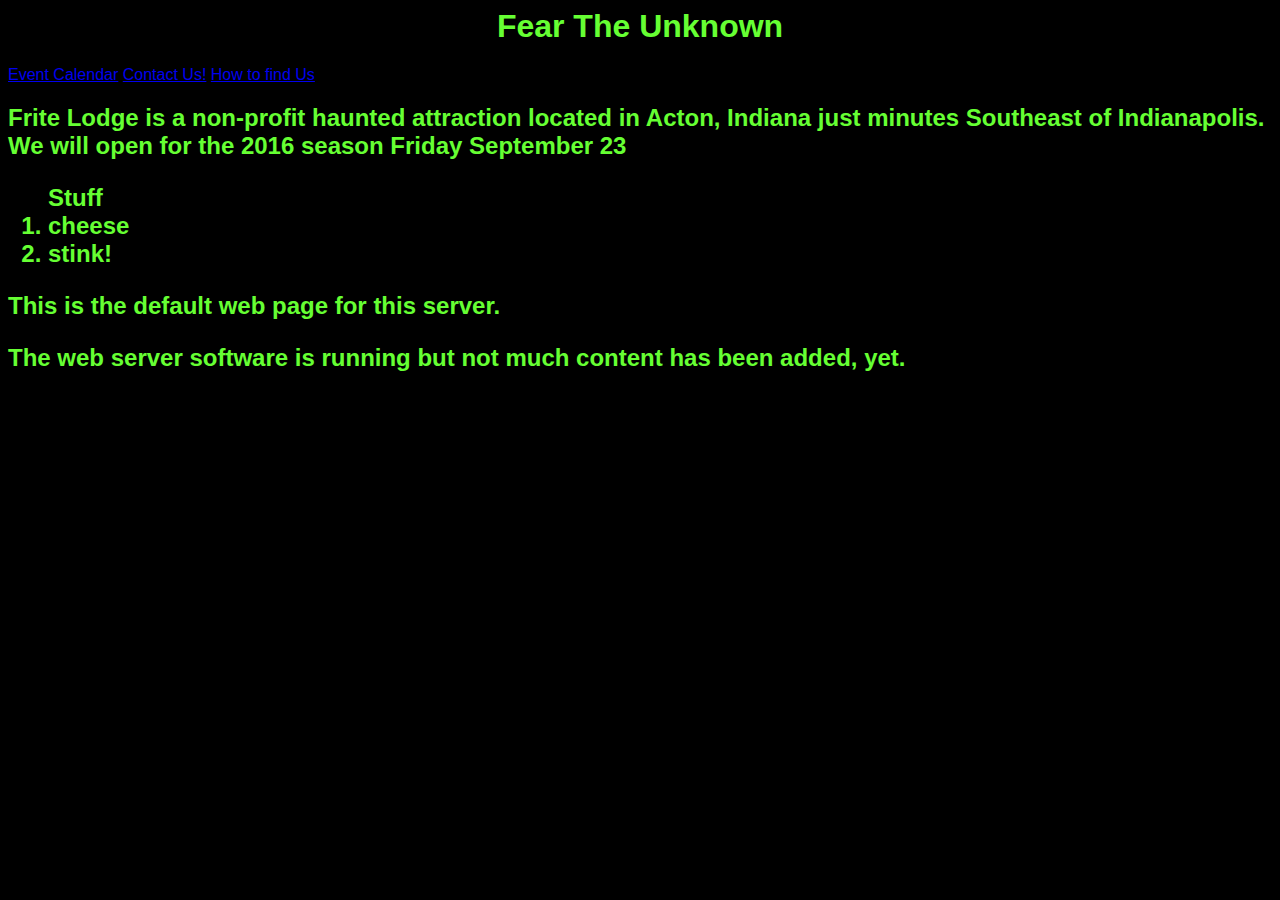
<file: index.html>
<html>
<head>
<title>Frite Lodge Haunted House </title>
<link rel="stylesheet" type="text/css" href="main.css">
</head>
<body><h1> Fear The Unknown</h1>
<a href="eventcalendar.html">Event Calendar</a>
<a href="contactus.html">Contact Us!</a>
<a href="map.html">How to find Us</a>
<h2>Frite Lodge is a non-profit haunted attraction located in Acton, Indiana just minutes Southeast  of Indianapolis. We will open for the 2016 season Friday September 23
<ol> Stuff
<li>cheese</l1>
<li>stink!</li>
</ol>
<p>This is the default web page for this server.</p>
<p>The web server software is running but not much content has been added, yet.
</body></html>
</file>
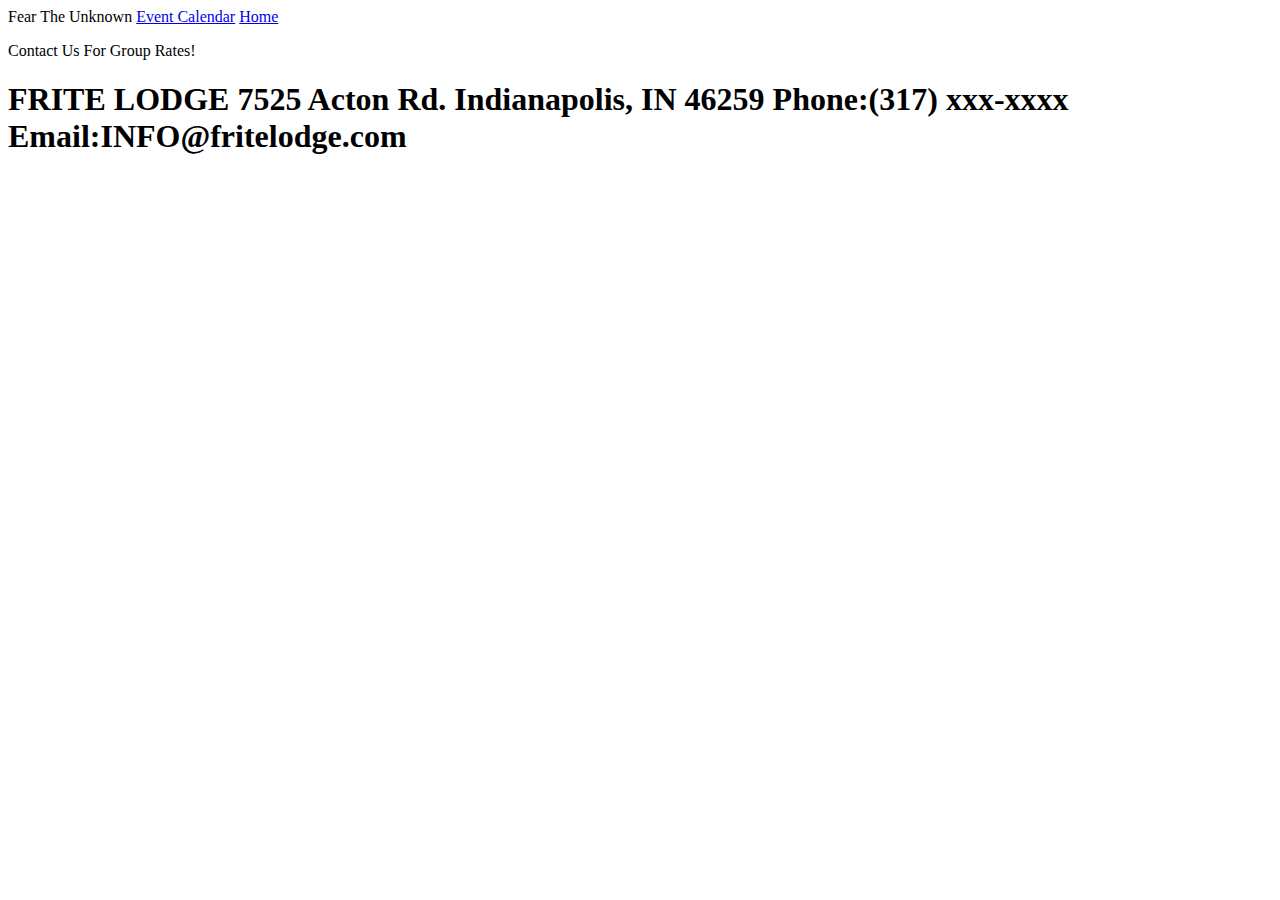
<file: contactus.html>
<!DOCTYPE HTML>
<title> Fritelodge Ccontact Info</title>
<head>Fear The Unknown</head>
<a href="eventalendar.html">Event Calendar</a>
<a href="index.html">Home</a>
<p>Contact Us For Group Rates!</p>

<H1>FRITE LODGE

7525 Acton Rd.

Indianapolis, IN 46259

Phone:(317) xxx-xxxx
Email:INFO@fritelodge.com</h1>
</html>
</file>
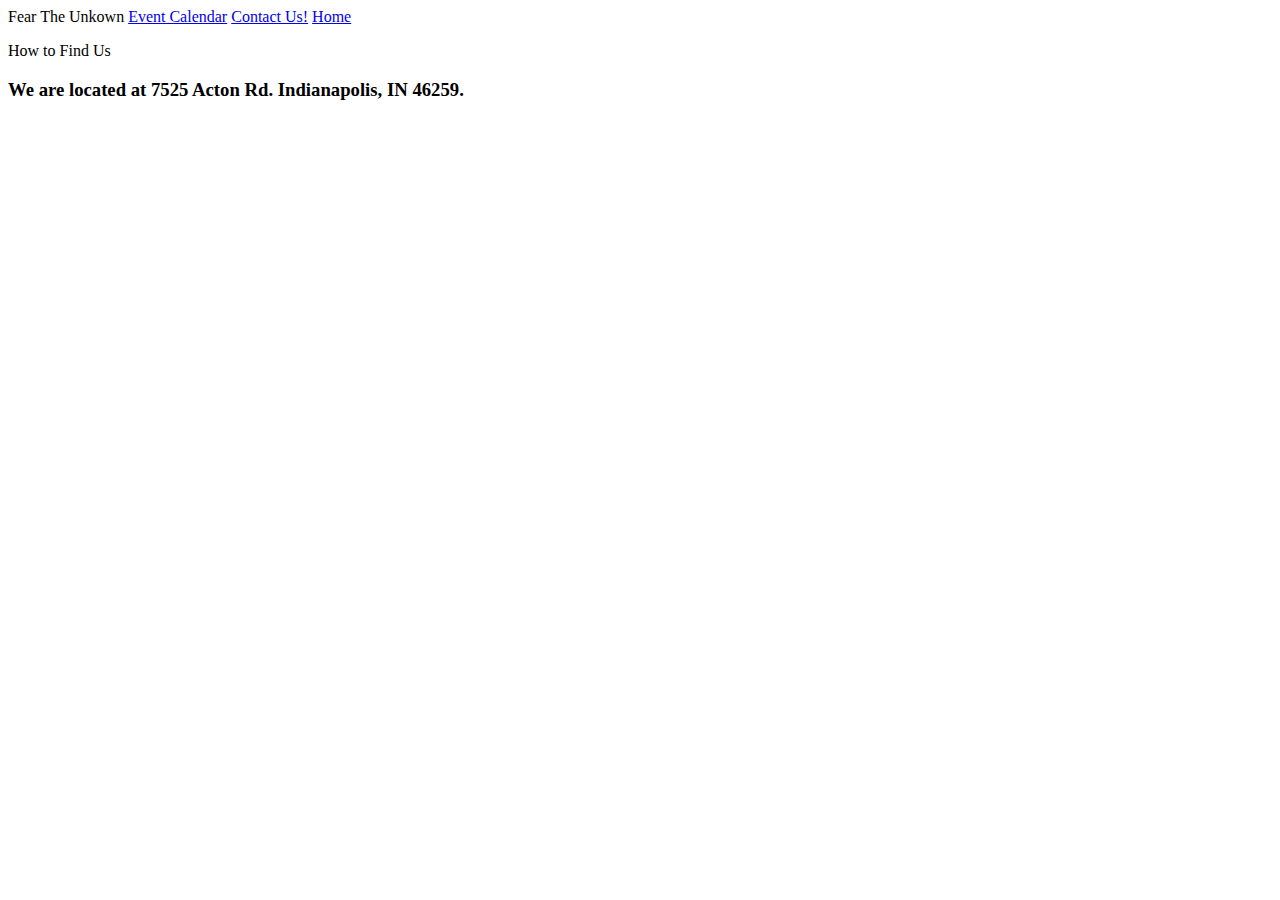
<file: map.html>
<!DOCTYPE HTML>
<title>Map and Diections</title>
<head> Fear The Unkown </head>
<a href="eventcalendar.html">Event Calendar</a>
<a href="contactus.html">Contact Us!</a>
<a href="index.html">Home</a>
<p>How to Find Us</p>
<h3> We are located at 7525 Acton Rd. Indianapolis, IN 46259. </h3> 
</html>
</file>
<file: main.css>
body {
font-family: Arial, Verdana;
background-color: black;}
h1 {
text-align: center;
}
h1, h2, h3 
{
color: #66ff33;}

ol, p, p {
color: #66ff33;}
</file>
